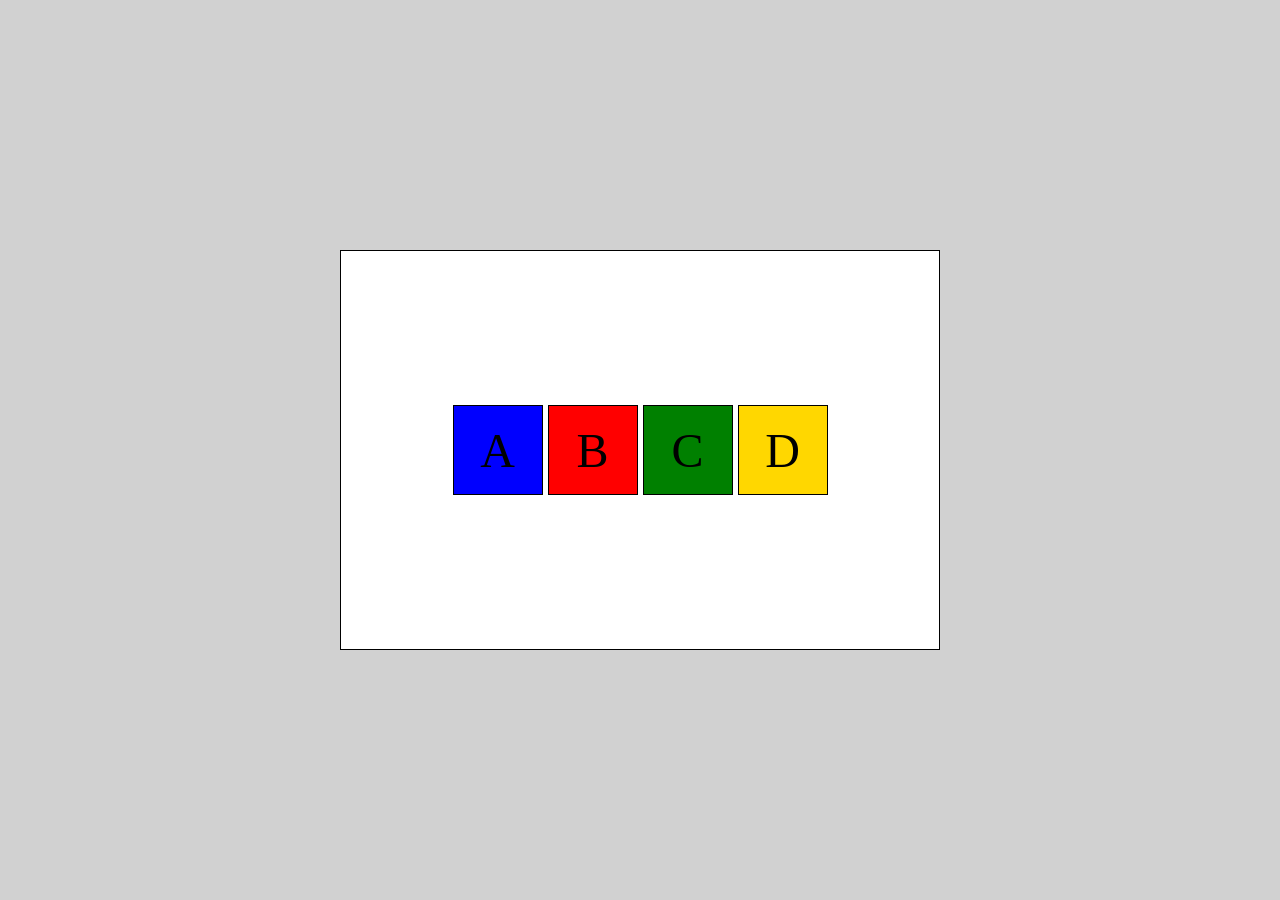
<file: boxmodel.html>
<!DOCTYPE html>
<html lang="pt-BR">

<head>
    <meta charset="UTF-8">
    <meta name="viewport" content="width=device-width, initial-scale=1.0">
    <title>Document</title>
    <style>
        * {
            margin: 0;
            padding: 0;
            box-sizing: border-box;
        }

        body {
            width: 100%;
            height: 100vh;
            background-color: rgb(209, 209, 209);
            display: flex;
            justify-content: center;
            align-items: center;
        }

        section {
            width: 600px;
            height: 400px;
            border: 1px solid black;
            background-color: #fff;
            display: flex;
            justify-content: center;
            align-items: center;
            /* flex-direction: column; */
            gap: 5px;
        }

        div {
            width: 90px;
            height: 90px;
            border: 1px solid black;
            display: flex;
            justify-content: center;
            align-items: center;
            font-size: 3rem;
        }

        div:nth-child(1) {
            background-color: blue;
        }

        div:nth-child(2) {
            background-color: red;
        }

        div:nth-child(3) {
            background-color: green;
        }

        div:nth-child(4) {
            background-color: gold;
        }
    </style>
</head>

<body>
    <section>
        <div>A</div>
        <div>B</div>
        <div>C</div>
        <div>D</div>
    </section>
</body>

</html>
</file>
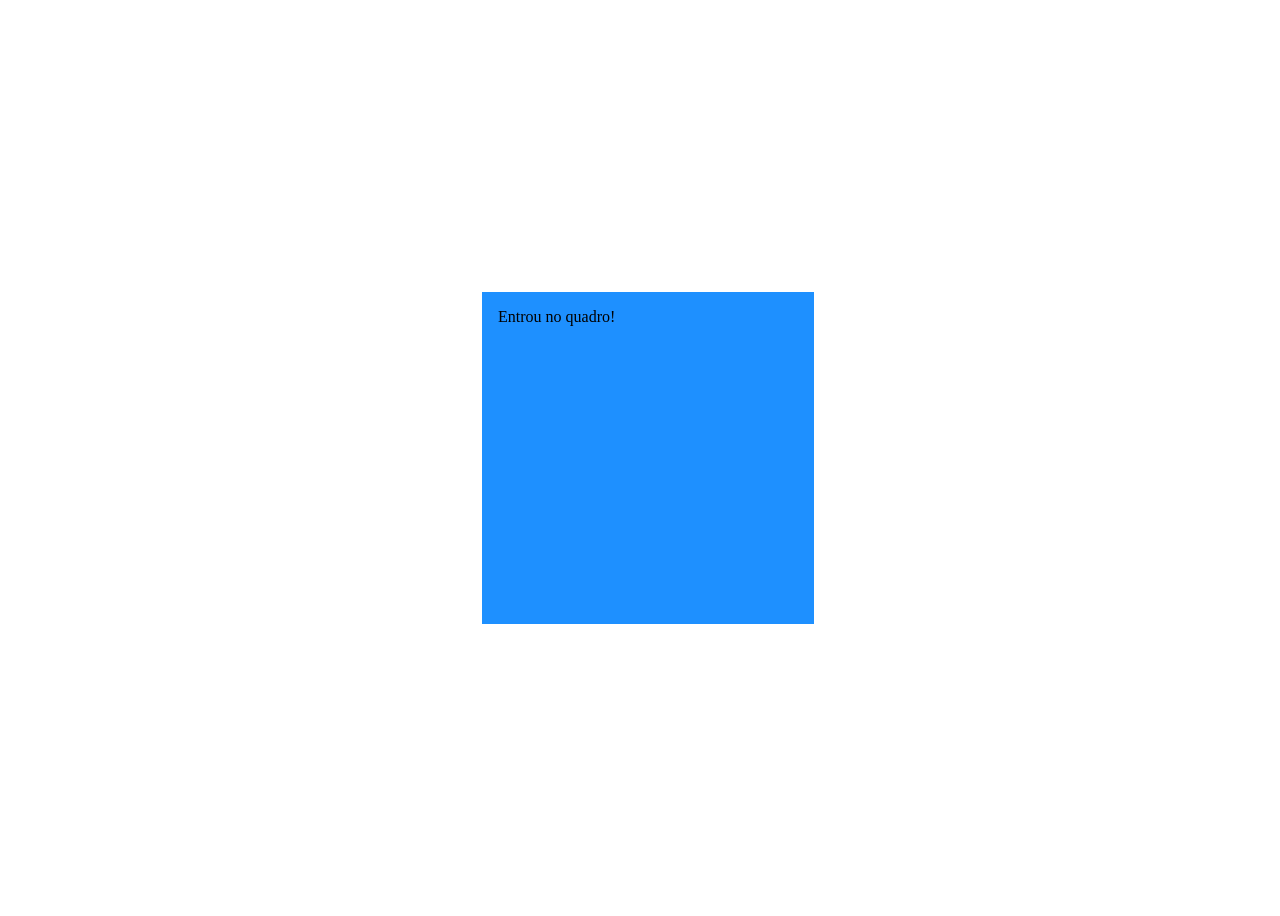
<file: assets/Eventos JS.html>
<!DOCTYPE html>
<!-- saved from url=(0034)http://127.0.0.1:5500/eventos.html -->
<html lang="pt-BR"><head><meta http-equiv="Content-Type" content="text/html; charset=UTF-8">
    
    <meta name="viewport" content="width=device-width, initial-scale=1.0">
    <title>Eventos JS</title>
    <style>
        body {
            width: 100%;
            height: 100dvh;
            display: flex;
            justify-content: center;
            align-items: center;

            main {
                width: 300px;
                height: 300px;
                background-color: dodgerblue;
                padding: 1rem;
            }
        }
    </style>
</head>

<body>
    <main>Entrou no quadro!</main>
    <script>
        const quadro = document.querySelector('main')
        quadro.addEventListener('click', () => {
            quadro.innerHTML = 'Você clicou!'
        })
        quadro.addEventListener('mouseenter', () => {
            quadro.innerHTML = 'Entrou no quadro!'
        })
    </script>
<!-- Code injected by live-server -->
<script>
	// <![CDATA[  <-- For SVG support
	if ('WebSocket' in window) {
		(function () {
			function refreshCSS() {
				var sheets = [].slice.call(document.getElementsByTagName("link"));
				var head = document.getElementsByTagName("head")[0];
				for (var i = 0; i < sheets.length; ++i) {
					var elem = sheets[i];
					var parent = elem.parentElement || head;
					parent.removeChild(elem);
					var rel = elem.rel;
					if (elem.href && typeof rel != "string" || rel.length == 0 || rel.toLowerCase() == "stylesheet") {
						var url = elem.href.replace(/(&|\?)_cacheOverride=\d+/, '');
						elem.href = url + (url.indexOf('?') >= 0 ? '&' : '?') + '_cacheOverride=' + (new Date().valueOf());
					}
					parent.appendChild(elem);
				}
			}
			var protocol = window.location.protocol === 'http:' ? 'ws://' : 'wss://';
			var address = protocol + window.location.host + window.location.pathname + '/ws';
			var socket = new WebSocket(address);
			socket.onmessage = function (msg) {
				if (msg.data == 'reload') window.location.reload();
				else if (msg.data == 'refreshcss') refreshCSS();
			};
			if (sessionStorage && !sessionStorage.getItem('IsThisFirstTime_Log_From_LiveServer')) {
				console.log('Live reload enabled.');
				sessionStorage.setItem('IsThisFirstTime_Log_From_LiveServer', true);
			}
		})();
	}
	else {
		console.error('Upgrade your browser. This Browser is NOT supported WebSocket for Live-Reloading.');
	}
	// ]]>
</script>


</body></html>
</file>
